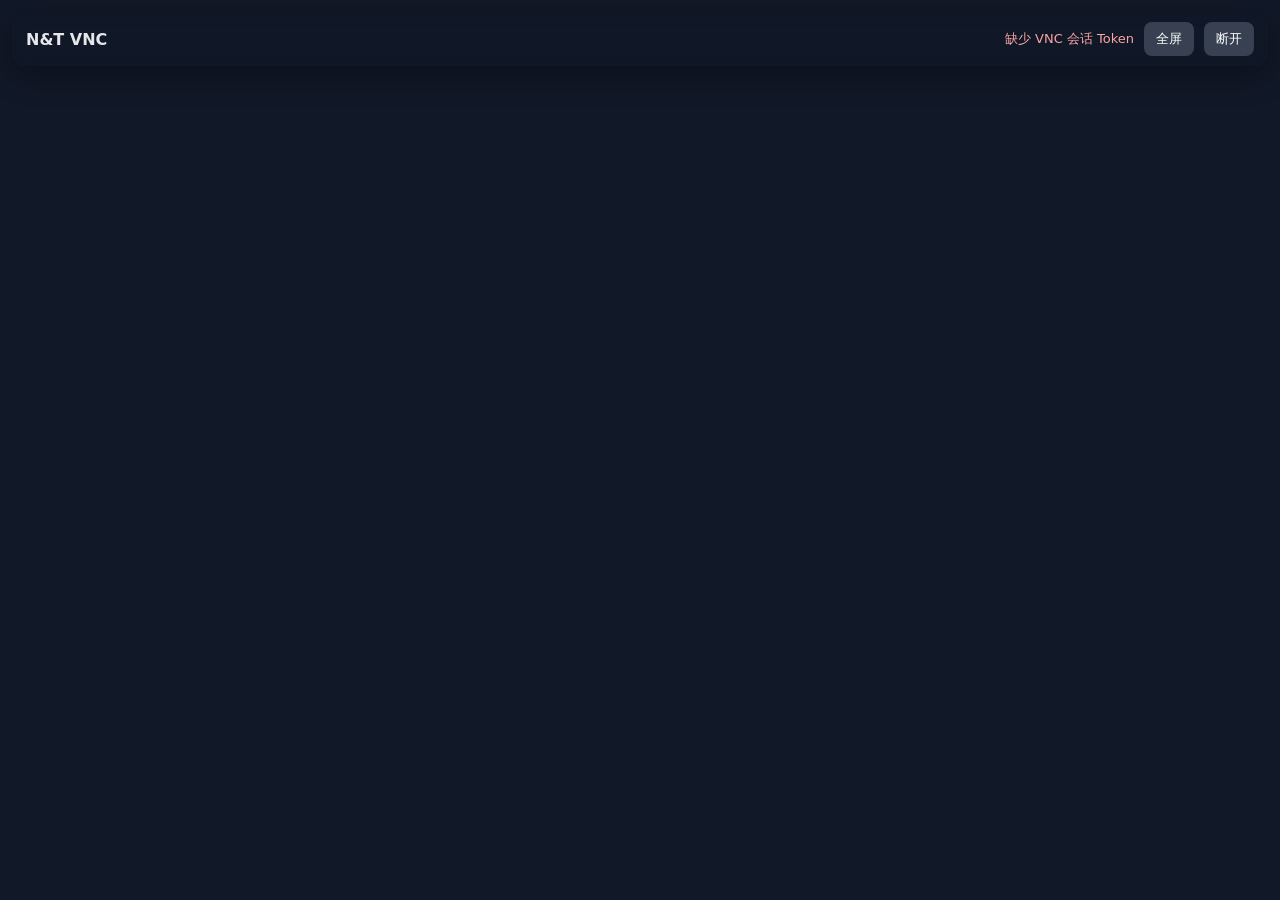
<file: frontend/vnc.html>
<!doctype html>
<html lang="zh-CN">
<head>
  <meta charset="utf-8">
  <meta name="viewport" content="width=device-width,initial-scale=1">
  <title>OCI-N&amp;T VNC</title>
  <link rel="icon" type="image/svg+xml" href="/favicon.svg?v=rednt-1">
  <link rel="alternate icon" href="/favicon.ico?v=rednt-1">
  <link rel="apple-touch-icon" href="/apple-touch-icon.png?v=rednt-1">
  <style>
    html,body{margin:0;width:100%;height:100%;background:#111827;color:#e5e7eb;font-family:system-ui,-apple-system,BlinkMacSystemFont,"Segoe UI",sans-serif;overflow:hidden}
    #screen{width:100%;height:100%;display:flex;align-items:center;justify-content:center}
    #bar{position:fixed;z-index:10;top:12px;left:12px;right:12px;display:flex;gap:10px;align-items:center;padding:10px 14px;border-radius:12px;background:rgba(17,24,39,.82);backdrop-filter:blur(8px);box-shadow:0 10px 30px rgba(0,0,0,.3)}
    #bar strong{margin-right:auto}.status{font-size:13px;color:#cbd5e1}.error{color:#fca5a5}
    button{border:0;border-radius:8px;padding:8px 12px;cursor:pointer;background:#374151;color:#fff}button:hover{background:#4b5563}
    canvas{max-width:100%;max-height:100%}
  </style>
</head>
<body>
  <div id="bar"><strong>N&amp;T VNC</strong><span id="status" class="status">正在连接……</span><button id="fullscreen" type="button">全屏</button><button id="disconnect" type="button">断开</button></div>
  <div id="screen"></div>
  <script type="module">
    const statusBox = document.getElementById('status');
    const token = new URLSearchParams(location.search).get('token');
    if (!token) {
      statusBox.textContent = '缺少 VNC 会话 Token';
      statusBox.classList.add('error');
      throw new Error('missing token');
    }
    const moduleUrl = 'https://cdn.jsdelivr.net/npm/@novnc/novnc@1.7.0/core/rfb.js';
    let RFB;
    try {
      ({ default: RFB } = await import(moduleUrl));
    } catch (error) {
      statusBox.textContent = 'noVNC 组件加载失败，请检查浏览器网络';
      statusBox.classList.add('error');
      throw error;
    }
    const scheme = location.protocol === 'https:' ? 'wss' : 'ws';
    const wsUrl = `${scheme}://${location.host}/api/v1/vnc/ws/${encodeURIComponent(token)}`;
    const rfb = new RFB(document.getElementById('screen'), wsUrl, { wsProtocols: ['binary'] });
    rfb.scaleViewport = true;
    rfb.resizeSession = false;
    rfb.background = '#111827';
    rfb.addEventListener('connect', () => { statusBox.textContent = '已连接'; statusBox.classList.remove('error'); });
    rfb.addEventListener('disconnect', (event) => {
      statusBox.textContent = event.detail.clean ? '连接已断开' : '连接异常断开';
      if (!event.detail.clean) statusBox.classList.add('error');
    });
    rfb.addEventListener('credentialsrequired', () => {
      const password = prompt('VNC 密码（OCI 控制台通常不需要）') || '';
      rfb.sendCredentials({ password });
    });
    document.getElementById('disconnect').addEventListener('click', () => rfb.disconnect());
    document.getElementById('fullscreen').addEventListener('click', () => document.documentElement.requestFullscreen?.());
  </script>
</body>
</html>
</file>
